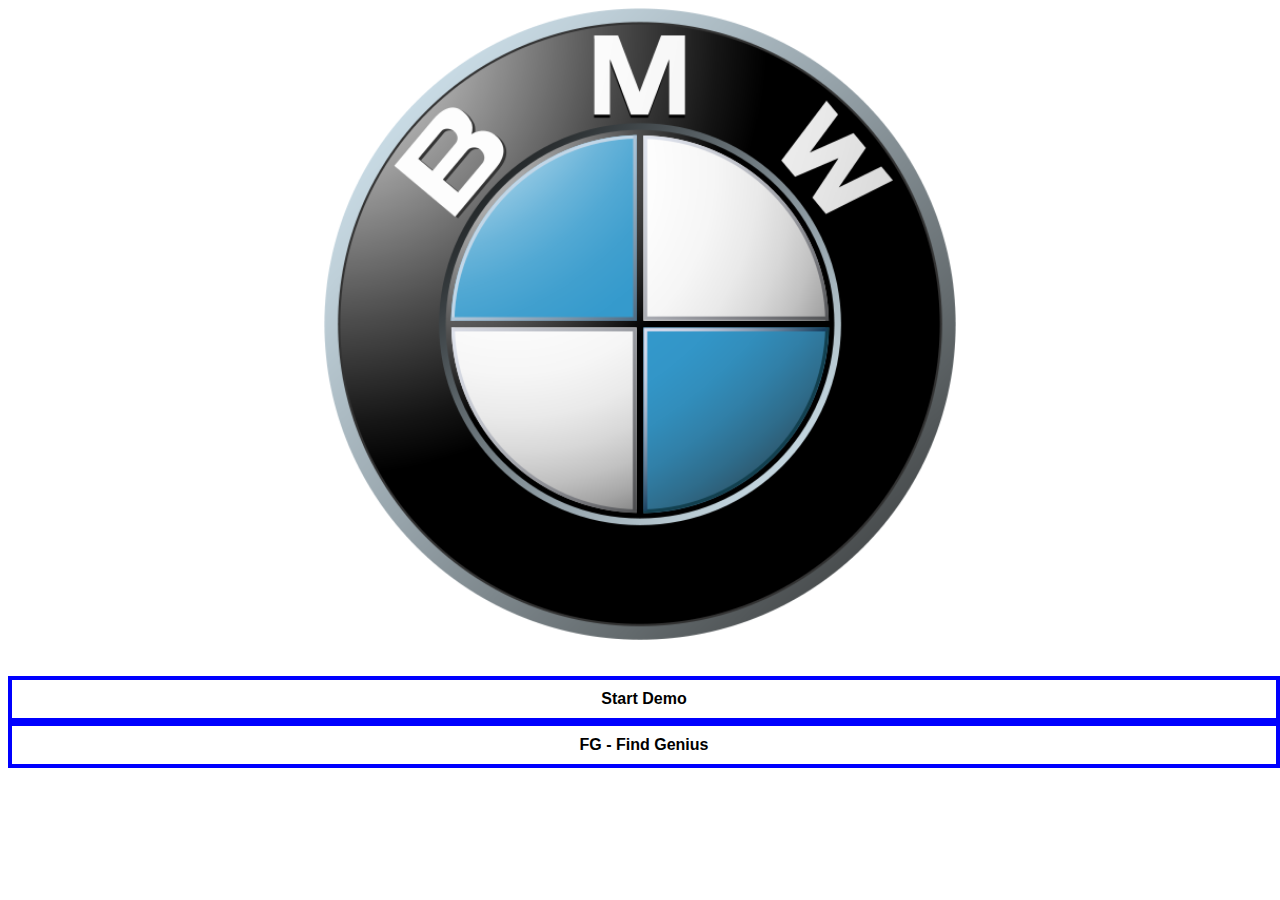
<file: www/index.html>
<!DOCTYPE HTML>
<html>
<head>
    <meta charset="utf-8">
    <meta name="viewport" content="width=device-width, height=device-height, initial-scale=1, maximum-scale=1, user-scalable=no">
    <meta http-equiv="Content-Security-Policy" content="default-src * data:; style-src * 'unsafe-inline'; script-src * 'unsafe-inline' 'unsafe-eval'">
    <script src="components/loader.js"></script>
    <link rel="stylesheet" href="components/loader.css">
    <link rel="stylesheet" href="css/style.css">
    <script>
        // PhoneGap event handler
        document.addEventListener("deviceready", onDeviceReady, false);
        function onDeviceReady() {
            console.log("PhoneGap is ready");
        }
    </script>
</head>
<body>

    <div align="center">
         <img src="./images/BMW.png" width=50% height=auto align="middle" alt="Logo"/>
    </div>
    <br />
    <br />
    <a class="button--large" href="phonegap-demo.html">Start Demo</a>
    <br />
    <a class="button--large" href="main.html">FG - Find Genius</a>
    
</body>
</html>
</file>
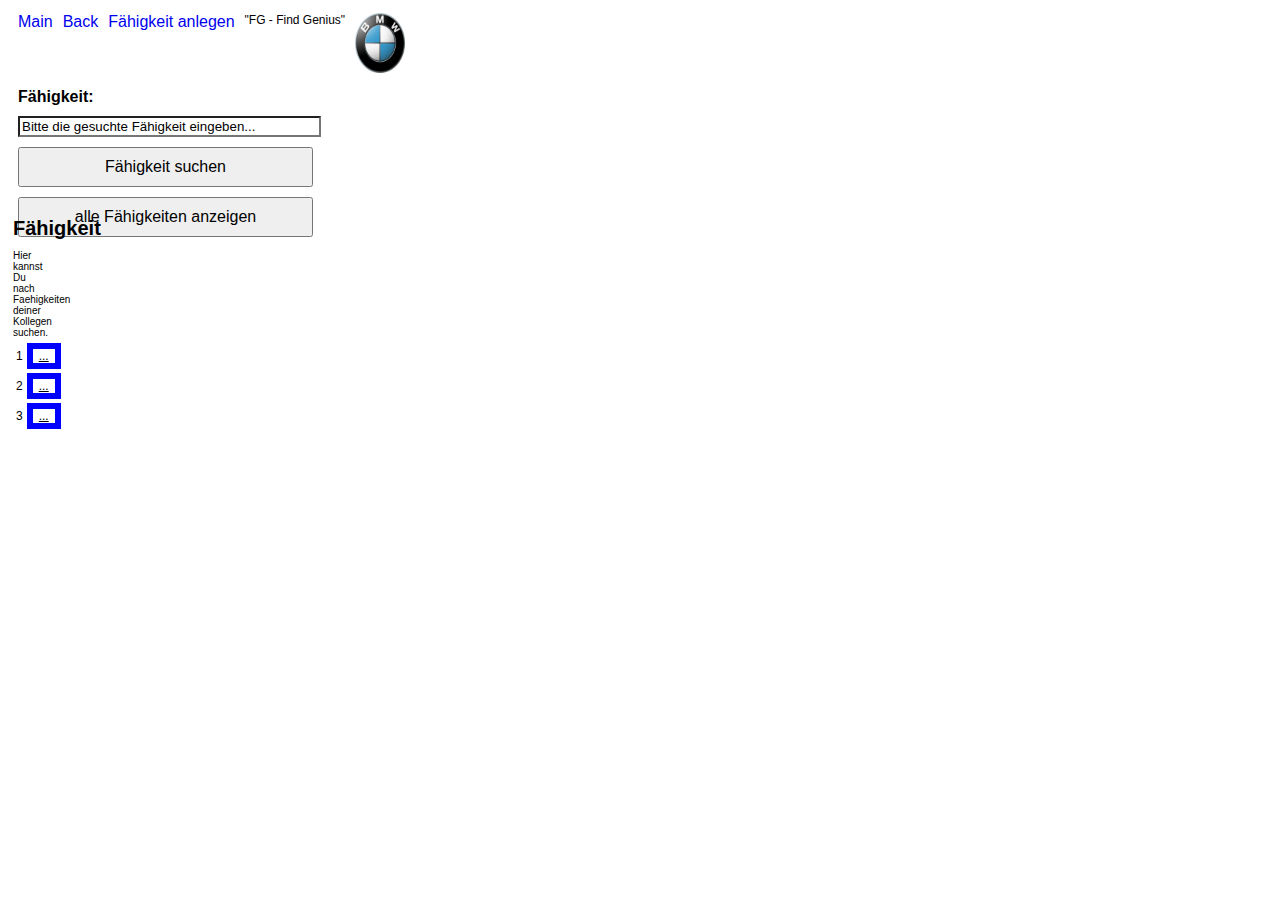
<file: www/faehigkeit.html>
<!DOCTYPE HTML>
<html>
<head>
    <meta charset="utf-8">
    <meta name="viewport" content="width=device-width, initial-scale=1, maximum-scale=1, user-scalable=no">
    <meta http-equiv="Content-Security-Policy" content="default-src * data:; style-src * 'unsafe-inline'; script-src * 'unsafe-inline' 'unsafe-eval'">
    <script src="components/loader.js"></script>
    <link rel="stylesheet" href="components/loader.css">
    <link rel="stylesheet" href="css/style.css">
    <script>
    </script>
    <title>Startseite</title>
</head>
<body>
    <!--Header Navigation-->
    <div class="nav">
        <a class="nav_click" href="./index.html">Main</a>
        <a class="nav_click" href="./main.html">Back</a>
        <a class="nav_click" href="./faehigkeitanlegen.html">F&auml;higkeit anlegen</a>
        <div class="nav_text">"FG - Find Genius"</div> 
        <img class="nav_image" src="./images/BMW.png" width=10% height=auto alt="Logo"/> 
    </div>
    
    <!--Header Fuction-->
    <div class="func">
        <label class="btn_label" for="faehigkeit">F&auml;higkeit:</label>
        <input class="btn_input" type="text" id="faehigkeit" value="Bitte die gesuchte Fähigkeit eingeben..." />
        <div class="btn_empty_small"/>
        <button class="func_btn" type="button" id="btn_getFaehigkeit">Fähigkeit suchen</button>
        <div class="btn_empty_large"/>
        <button class="func_btn" type="button" id="btn_getFaehigkeiten">alle Fähigkeiten anzeigen</button>
    </div>
        
    <!--Content-->
    <h1>F&auml;higkeit</h1>
    <p>Hier kannst Du nach Faehigkeiten deiner Kollegen suchen.</p>

    <table>
        <tr><td>1</td><td><a class="button--small" href="nutzerfaehigkeit.html">...</a></td></tr>
        <tr><td>2</td><td><a class="button--small" href="nutzerfaehigkeit.html">...</a></td></tr>
        <tr><td>3</td><td><a class="button--small" href="nutzerfaehigkeit.html">...</a></td></tr>
    </table>      
</form>
     
</body>
</html>
</file>
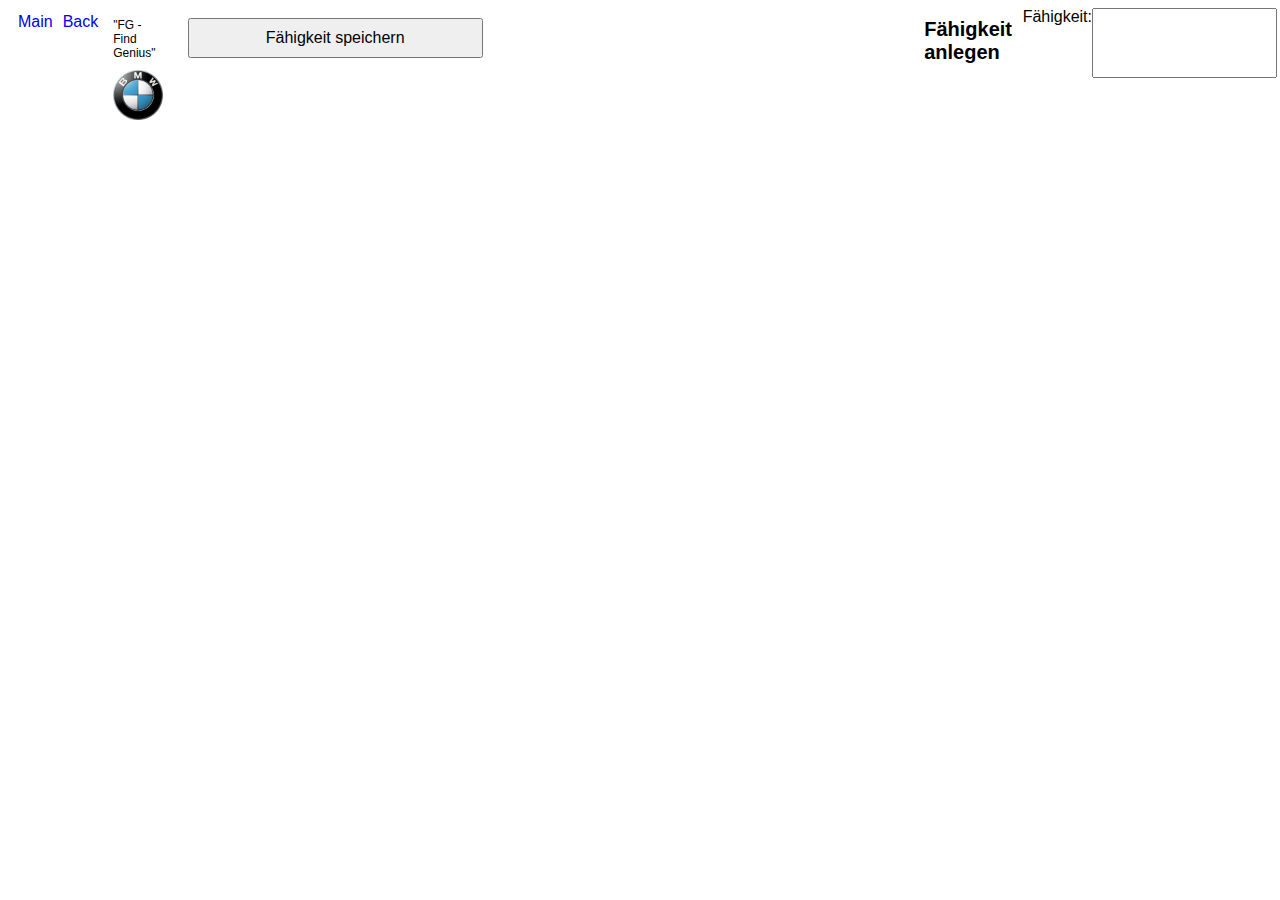
<file: www/faehigkeitanlegen.html>
<!DOCTYPE HTML>
<html>
<head>
    <meta charset="utf-8">
    <meta name="viewport" content="width=device-width, initial-scale=1, maximum-scale=1, user-scalable=no">
    <meta http-equiv="Content-Security-Policy" content="default-src * data:; style-src * 'unsafe-inline'; script-src * 'unsafe-inline' 'unsafe-eval'">
    <script src="components/loader.js"></script>
    <link rel="stylesheet" href="components/loader.css">
    <link rel="stylesheet" href="css/style.css">
    <script>
    </script>
    <title>Startseite</title>
</head>
<body>
    <!--Header Navigation-->
    <div class="nav">
        <a class="nav_click" href="./index.html">Main</a>
        <a class="nav_click" href="./faehigkeit.html">Back</a>
        <div class="nav_empty" />
        <div class="nav_text">"FG - Find Genius"</div> 
        <img class="nav_image" src="./images/BMW.png" width=10% height=auto alt="Logo"/> 
    </div>
    
    <!--Header Fuction-->
    <div class="func">
        <button class="func_btn" type="button" id="btn_saveFaehigkeit">F&auml;higkeit speichern</button>
    </div>

    <h1>F&auml;higkeit anlegen</h1>
    
    <label for="faehigkeit">F&auml;higkeit:</label> 
    <input type="text" id="faehigkeit" value=""><br /><br />
     
</body>
</html>
</file>
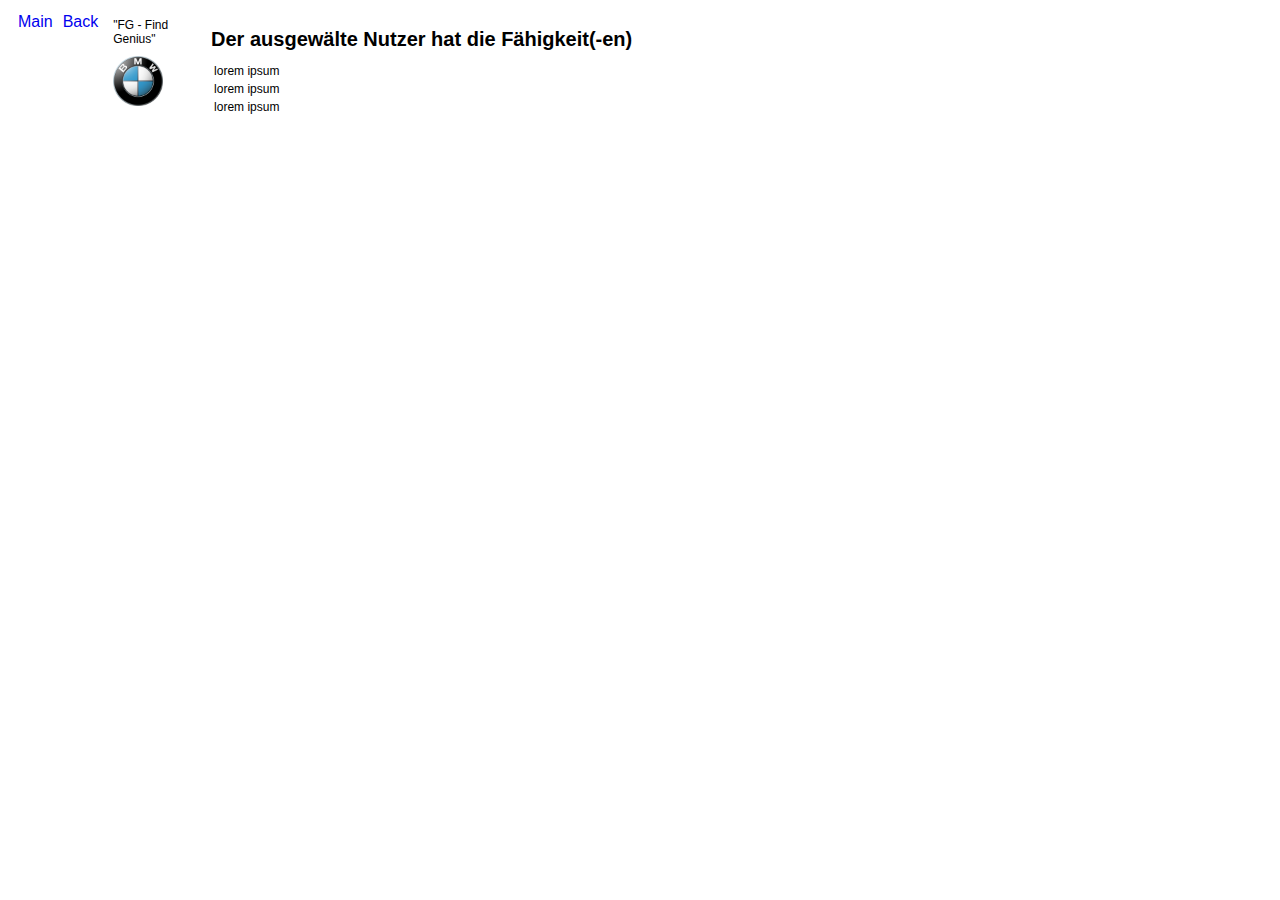
<file: www/faehigkeitenanzeigen.html>
<!DOCTYPE HTML>
<html>
<head>
    <meta charset="utf-8">
    <meta name="viewport" content="width=device-width, height=device-height, initial-scale=1, maximum-scale=1, user-scalable=no">
    <meta http-equiv="Content-Security-Policy" content="default-src *; style-src * 'unsafe-inline'; script-src * 'unsafe-inline' 'unsafe-eval'">
    <link rel="stylesheet" href="components/loader.css">
    <script src="components/loader.js"></script>
    <link rel="stylesheet" href="css/style.css">
    <script>
        //
        // TODO: Write JavaScript code here
        //
    </script>
</head>
<body>
     <!--Header Navigation-->
    <div class="nav">
        <a class="nav_click" href="./index.html">Main</a>
        <a class="nav_click" href="./nutzer.html">Back</a>
        <div class="nav_empty"/>
        <div class="nav_text">"FG - Find Genius"</div> 
        <img class="nav_image" src="./images/BMW.png" width=10% height=auto alt="Logo"/> 
    </div>
    
    <!--Header Fuction-->
    <div class="func">
        <div class="btn_empty_small"/>
    </div>
    
    <h1>Der ausgew&auml;lte Nutzer hat die F&auml;higkeit(-en)</h1>
    
    <table>
        <tr><td>lorem ipsum</td></tr>
        <tr><td>lorem ipsum</td></tr>
        <tr><td>lorem ipsum</td></tr>
    </table>
</body>
</html>
</file>
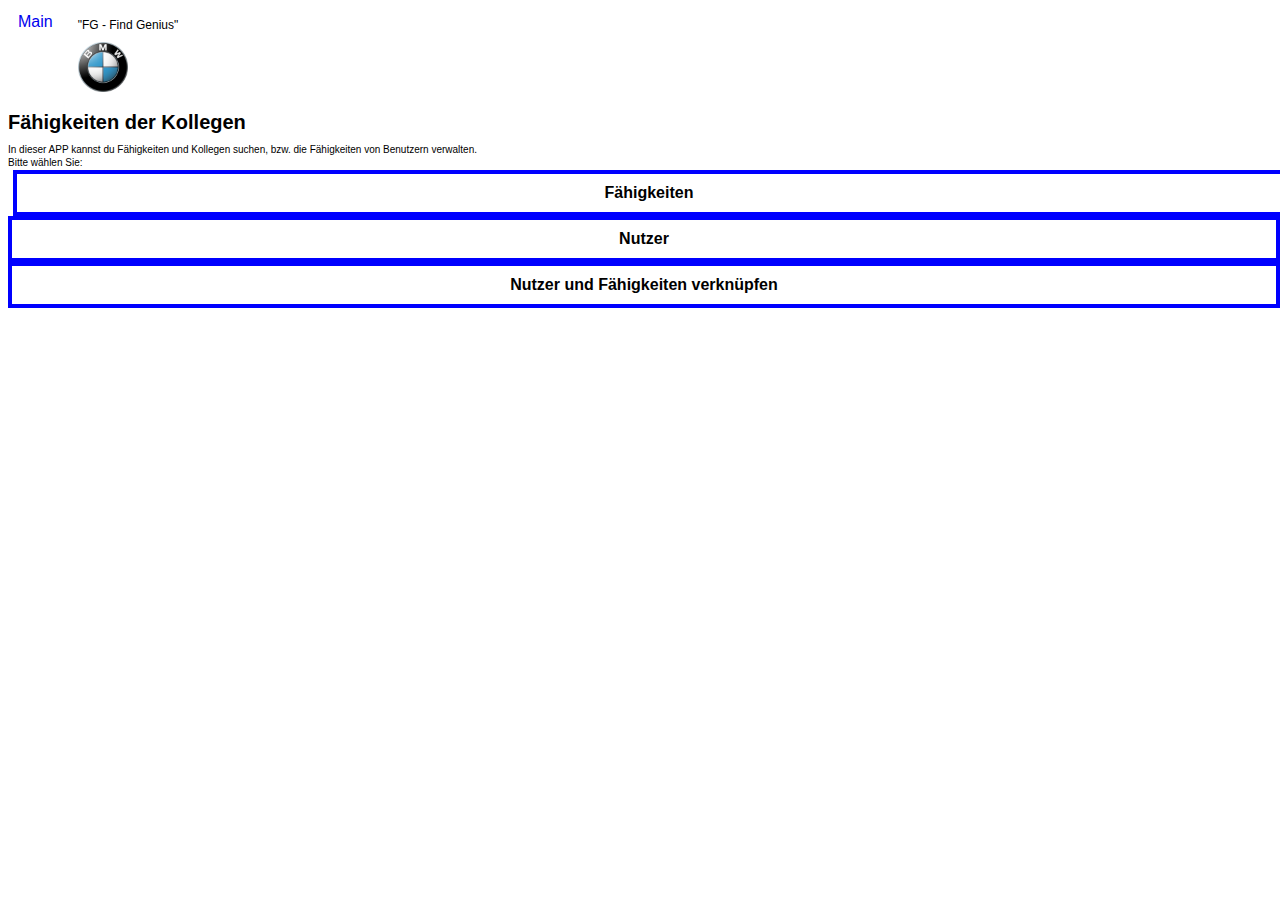
<file: www/main.html>
<!DOCTYPE HTML>
<html>
<head>
    <meta charset="utf-8">
    <meta name="viewport" content="width=device-width, initial-scale=1, maximum-scale=1, user-scalable=no">
    <meta http-equiv="Content-Security-Policy" content="default-src * data:; style-src * 'unsafe-inline'; script-src * 'unsafe-inline' 'unsafe-eval'">
    <script src="components/loader.js"></script>
    <link rel="stylesheet" href="components/loader.css">
    <link rel="stylesheet" href="css/style.css">
    <script>
    </script>
    <title>Startseite</title>
</head>
<body>
    <!--Header Navigation-->
    <div class="nav">
        <a class="nav_click" href="./index.html">Main</a>
        <a class="nav_empty" />
        <a class="nav_empty" />
        <div class="nav_text">"FG - Find Genius"</div> 
        <img class="nav_image" src="./images/BMW.png" width=10% height=auto alt="Logo"/> 
    </div>
        
    <h1>F&auml;higkeiten der Kollegen</h1>
    <p>In dieser APP kannst du F&auml;higkeiten und Kollegen suchen, bzw. die F&auml;higkeiten von Benutzern verwalten. </p>

    <p>Bitte w&auml;hlen Sie:</p>
      
    <a class="button--large" href="./faehigkeit.html">F&auml;higkeiten</a>
    <br />
    <a class="button--large" href="./nutzer.html">Nutzer</a>
    <br />
    <a class="button--large" href="./nfv.html">Nutzer und F&auml;higkeiten verkn&uuml;pfen</a><br />
   
</body>
</html>
</file>
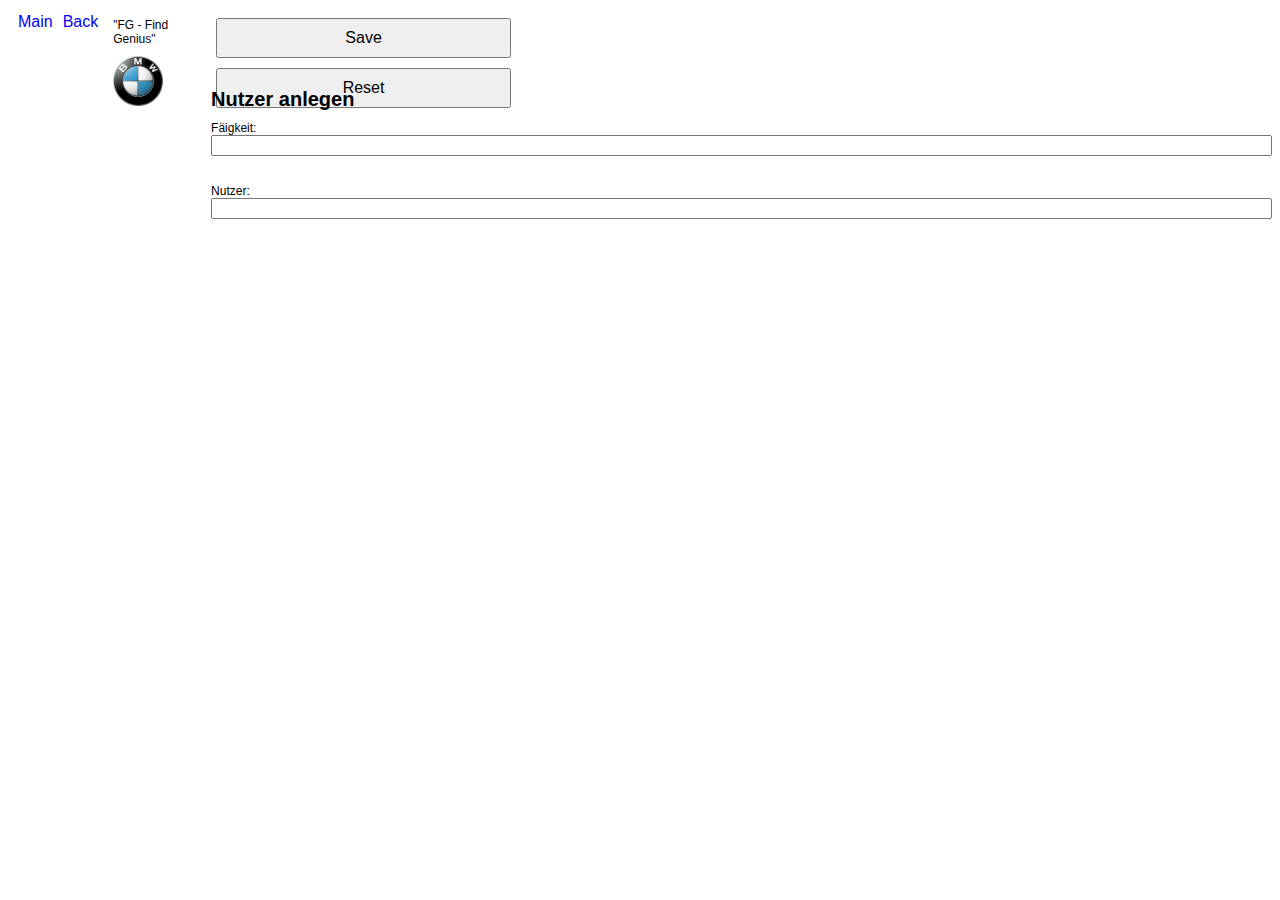
<file: www/nfv.html>
<!DOCTYPE HTML>
<html>
<head>
    <meta charset="utf-8">
    <meta name="viewport" content="width=device-width, initial-scale=1, maximum-scale=1, user-scalable=no">
    <meta http-equiv="Content-Security-Policy" content="default-src * data:; style-src * 'unsafe-inline'; script-src * 'unsafe-inline' 'unsafe-eval'">
    <script src="components/loader.js"></script>
    <link rel="stylesheet" href="components/loader.css">
    <link rel="stylesheet" href="css/style.css">
    <script>
    </script>
    <title>Startseite</title>
</head>
<body>
     <!--Header Navigation-->
    <div class="nav">
        <a class="nav_click" href="./index.html">Main</a>
        <a class="nav_click" href="./main.html">Back</a>
        <div class="nav_empty" />
        <div class="nav_text">"FG - Find Genius"</div> 
        <img class="nav_image" src="./images/BMW.png" width=10% height=auto alt="Logo"/> 
    </div>
    
    <!--Header Fuction-->
    <div class="func">
        <button class="func_btn" type="button" id="btn_save">Save</button>
        <div class="btn_empty_large"/>
        <button class="func_btn" type="button" id="btn_reset">Reset</button>
    </div>

    <h1>Nutzer anlegen</h1>
    
    <label for="faehigkeit">F&auml;igkeit:</label> 
    <input type="text" id="faehigkeit" value=""><br /><br />
    
    <label for="nutzer">Nutzer:</label> 
    <input type="text" id="nutzer" value=""><br /><br />
     
</body>
</html>
</file>
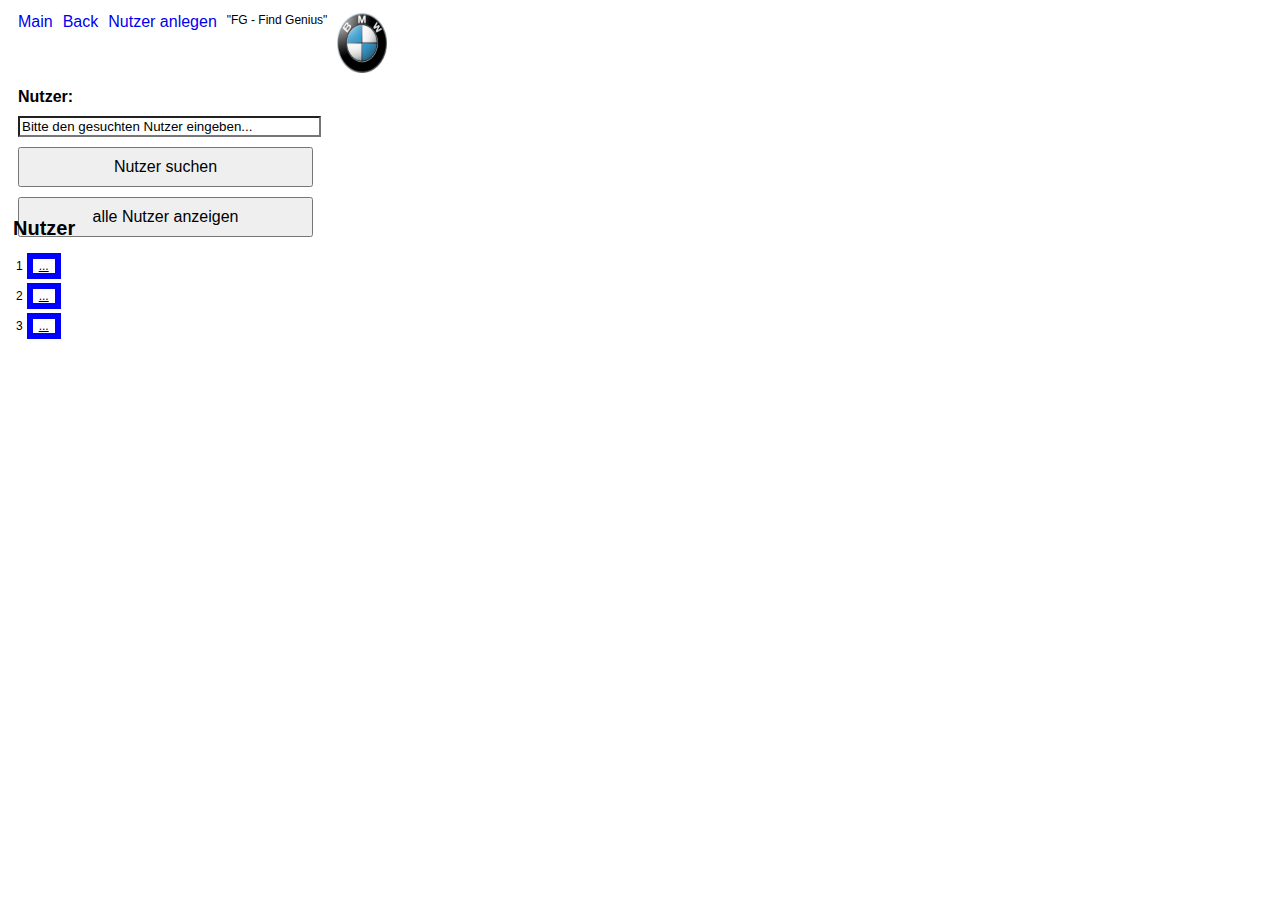
<file: www/nutzer.html>
<!DOCTYPE HTML>
<html>
<head>
    <meta charset="utf-8">
    <meta name="viewport" content="width=device-width, initial-scale=1, maximum-scale=1, user-scalable=no">
    <meta http-equiv="Content-Security-Policy" content="default-src * data:; style-src * 'unsafe-inline'; script-src * 'unsafe-inline' 'unsafe-eval'">
    <script src="components/loader.js"></script>
    <link rel="stylesheet" href="components/loader.css">
    <link rel="stylesheet" href="css/style.css">
    <script>
    </script>
    <title>Startseite</title>
</head>
<body>
     <!--Header Navigation-->
    <div class="nav">
        <a class="nav_click" href="./index.html">Main</a>
        <a class="nav_click" href="./main.html">Back</a>
        <a class="nav_click" href="./nutzeranlegen.html">Nutzer anlegen</a>
        <div class="nav_text">"FG - Find Genius"</div> 
        <img class="nav_image" src="./images/BMW.png" width=10% height=auto alt="Logo"/> 
    </div>
    
    <!--Header Fuction-->
    <div class="func">
        <label class="btn_label" for="nutzer">Nutzer:</label>
        <input class="btn_input" type="text" id="nutzer" value="Bitte den gesuchten Nutzer eingeben..." />
        <div class="btn_empty_small"/>
        <button class="func_btn" type="button" id="btn_getUser">Nutzer suchen</button>
        <div class="btn_empty_large"/>
        <button class="func_btn" type="button" id="btn_getUsers">alle Nutzer anzeigen</button>
    </div>

    <h1>Nutzer</h1>

    <table>
        <tr><td>1</td><td><a class="button--small" href="faehigkeitennutzer.html">...</a></td></tr>
        <tr><td>2</td><td><a class="button--small" href="faehigkeitennutzer.html">...</a></td></tr>
        <tr><td>3</td><td><a class="button--small" href="faehigkeitennutzer.html">...</a></td></tr>
    </table>      
    </form>
     
</body>
</html>
</file>
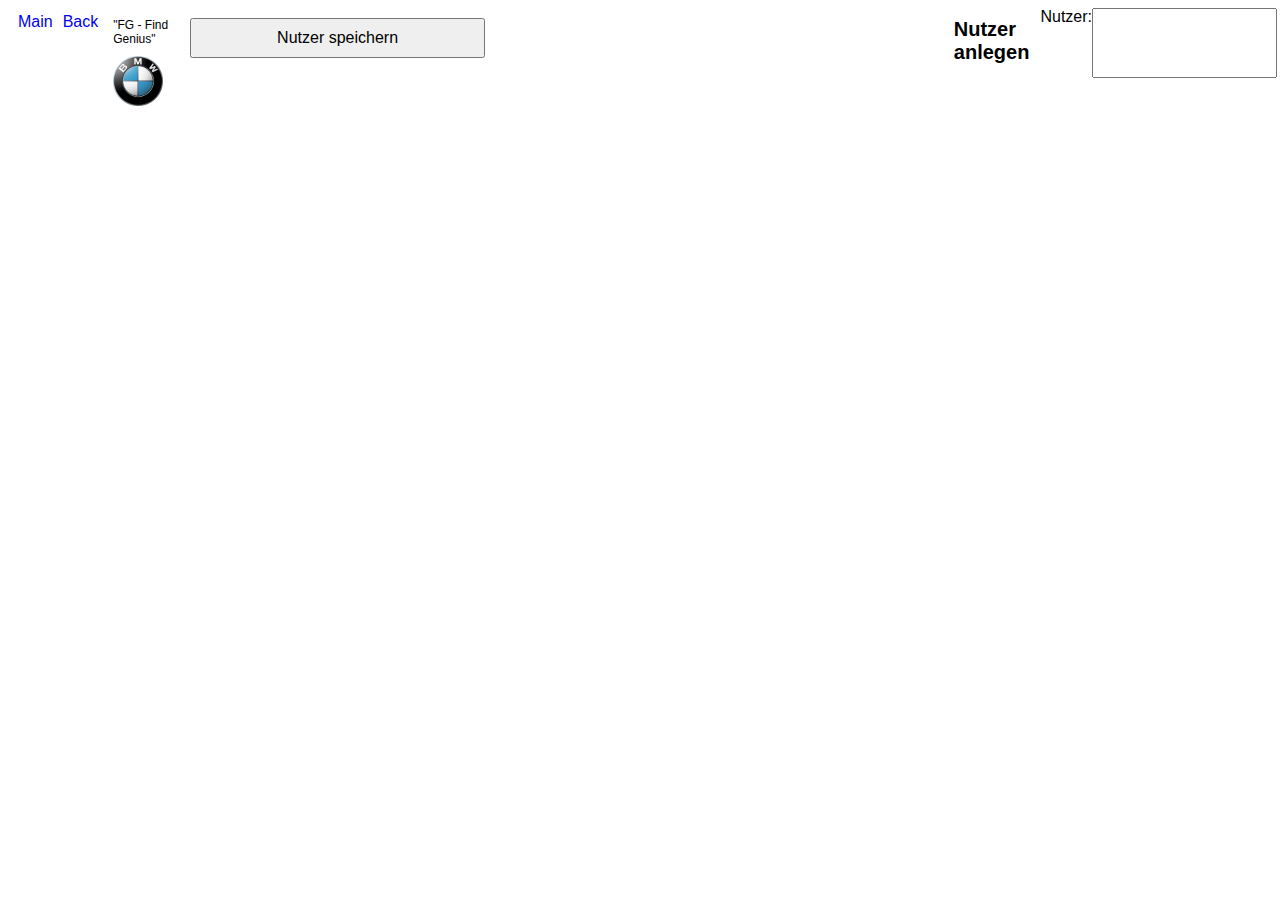
<file: www/nutzeranlegen.html>
<!DOCTYPE HTML>
<html>
<head>
    <meta charset="utf-8">
    <meta name="viewport" content="width=device-width, initial-scale=1, maximum-scale=1, user-scalable=no">
    <meta http-equiv="Content-Security-Policy" content="default-src * data:; style-src * 'unsafe-inline'; script-src * 'unsafe-inline' 'unsafe-eval'">
    <script src="components/loader.js"></script>
    <link rel="stylesheet" href="components/loader.css">
    <link rel="stylesheet" href="css/style.css">
    <script>
    </script>
    <title>Startseite</title>
</head>
<body>
     <!--Header Navigation-->
    <div class="nav">
        <a class="nav_click" href="./index.html">Main</a>
        <a class="nav_click" href="./nutzer.html">Back</a>
        <div class="nav_empty" />
        <div class="nav_text">"FG - Find Genius"</div> 
        <img class="nav_image" src="./images/BMW.png" width=10% height=auto alt="Logo"/> 
    </div>
    
    <!--Header Fuction-->
    <div class="func">
        <button class="func_btn" type="button" id="btn_saveNutzer">Nutzer speichern</button>
    </div>

    <h1>Nutzer anlegen</h1>
    
    <label for="nutzer">Nutzer:</label> 
    <input type="text" id="nutzer" value=""><br /><br />
         
</body>
</html>
</file>
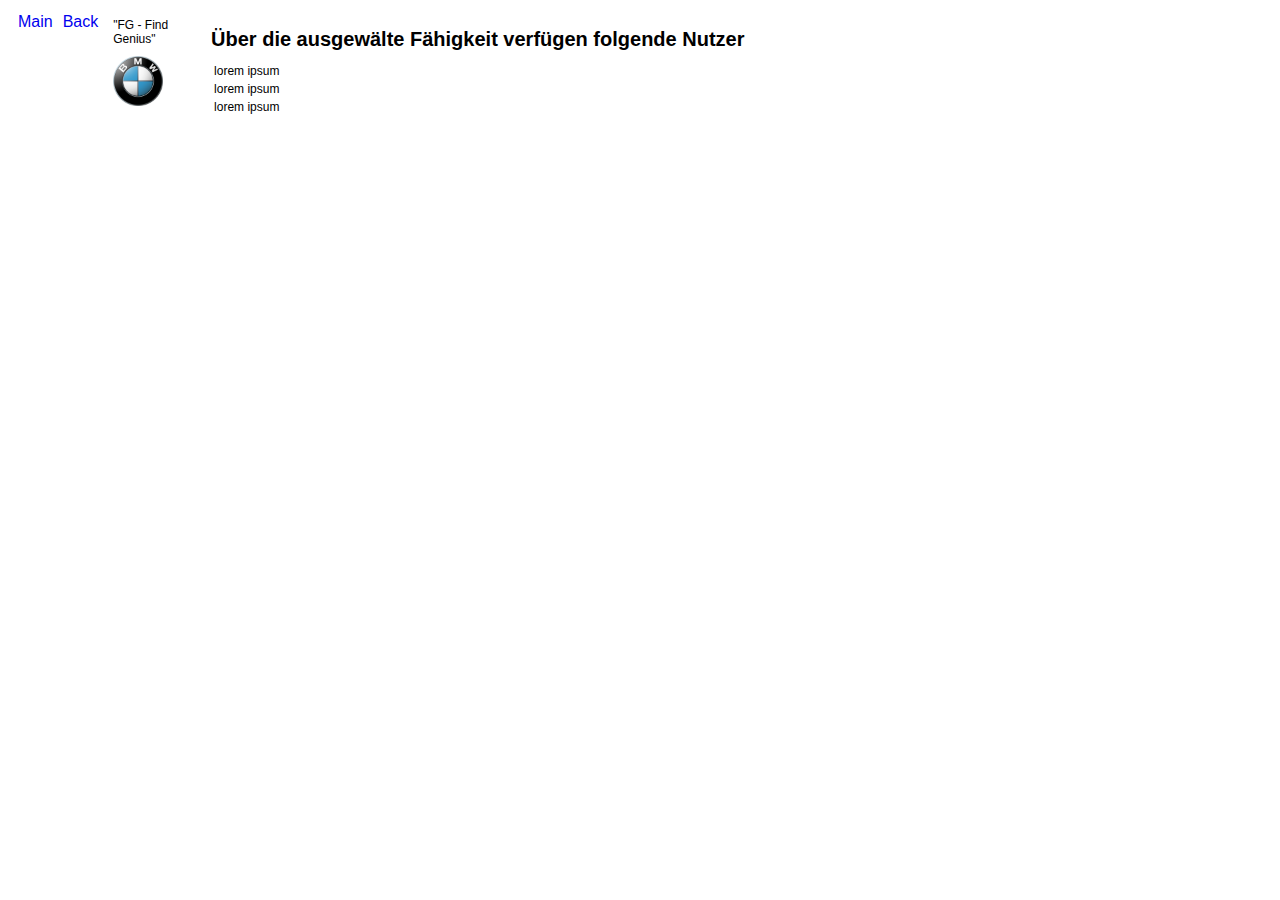
<file: www/nutzeranzeigen.html>
<!DOCTYPE HTML>
<html>
<head>
    <meta charset="utf-8">
    <meta name="viewport" content="width=device-width, height=device-height, initial-scale=1, maximum-scale=1, user-scalable=no">
    <meta http-equiv="Content-Security-Policy" content="default-src *; style-src * 'unsafe-inline'; script-src * 'unsafe-inline' 'unsafe-eval'">
    <link rel="stylesheet" href="components/loader.css">
    <script src="components/loader.js"></script>
    <link rel="stylesheet" href="css/style.css">
    <script>
        //
        // TODO: Write JavaScript code here
        //
    </script>
</head>
<body>
    <!--Header Navigation-->
    <div class="nav">
        <a class="nav_click" href="./index.html">Main</a>
        <a class="nav_click" href="./faehigkeit.html">Back</a>
        <div class="nav_empty"/>
        <div class="nav_text">"FG - Find Genius"</div> 
        <img class="nav_image" src="./images/BMW.png" width=10% height=auto alt="Logo"/> 
    </div>
    
    <!--Header Fuction-->
    <div class="func">
        <div class="btn_empty_small"/>
    </div>

    <h1>&Uuml;ber die ausgew&auml;lte F&auml;higkeit verf&uuml;gen folgende Nutzer</h1>
    
    <table>
        <tr><td>lorem ipsum</td></tr>
        <tr><td>lorem ipsum</td></tr>
        <tr><td>lorem ipsum</td></tr>
    </table>
    
</body>
</html>
</file>
<file: www/components/loader.css>
/**
 * This is an auto-generated code by Monaca JS/CSS Components.
 * Please do not edit by hand.
 */

/*** <GENERATED> ***/
</file>
<file: www/css/style.css>
body {
/**    padding: 5px; **/
    background-color: white;
    font-family: 'Arial';
}
/** ********************************************************************************* **/
.nav {
 height: 70px;
 width: 100%;
 margin: 5px;
 background-color: white;
    display: -webkit-flex;
    display: flex;
    /*-webkit-flex-direction: column;
    flex-direction: column; */
 
}

.nav_image {
    background-color: transparent;
    width: 50px;
     margin: 5px;
}

.nav_click {
    background-color: transparent;
    text-decoration: none;
    width: auto;
    height: auto;
    margin: 5px;
}

.nav_text {
    background-color: transparent;
    width: auto;
    height: auto;
    font-size: 12px;
    margin: 5px;
}

.nav_empty {
    background-color: transparent;
    width: auto;
    height: auto;
    margin: 5px;
}

/*******************************************************************************************/

.func {
 height: 350px;
 width: 100%;
 margin: 5px;
 font-size: 12px;
    display: -webkit-flex;
    display: flex;
    webkit-flex-direction: column;
    flex-direction: column;
 
}

.func_btn {
    width: 295px;
    height: 40px;
    margin: 5px;
    font-size: 16px;
}

.btn_label {
    background-color: transparent;
    width: 295px;
    height: auto;
    margin: 5px;
    font-size: 16px;
    font-weight: bold;
}

.btn_input {
    background-color: white;
    width: 295px;
    height: auto;
    margin: 5px;
 }



.btn_empty_small
{
    width: 5px;
    height: 5px;
 }

.btn_empty_medium
{
 
    width: 10px;
    height: 10px;
 }

.btn_empty_large
{
 
    width: 15px;
    height: 15px;
 }



/** ********************************************************************************* **/
h1 {
   text-align: left;
    font-size: 20px;
    padding: 0;
    margin: 10px 0 10px 0;
    color: black;
}

h2 {
    text-align: left;
    font-size: 18px;
    padding: 0;
    margin: 8px 0 8px 0;
    color: black;
}
h3 {
   text-align: left;
    font-size: 16px;
    padding: 0;
    margin: 6px 0 6px 0;
    color: black;
}

h4 {
    text-align: left;
    font-size: 14px;
    padding: 0;
    margin: 4px 0 4px 0;
    color: black;
}

h5 {
    text-align: left;
    font-size: 12px;
    padding: 0;
    margin: 2px 0 2px 0;
    color: black;
}

h6 {
    text-align: left;
    font-size: 10px;
    padding: 0;
    margin: 2px 0 2px 0;
    color: black;
}


p {
    text-align: left;
    font-size: 10px;
    padding: 0;
    margin: 2px 0 2px 0;
    color: black;
}
/**
 * Large Button Component
 * http://components.onsenui.io/
 */
.button--large {
    text-decoration: none;
    font-weight: bold;
  margin: 5px 0 5x 0;
  padding-top: 10px;
  padding-bottom: 10px;
  text-align: center;
  position: relative;
  display: inline-block;
  vertical-align: middle;
  background-color: transparent;
  color: black;
  font-family: 'Arial';
  width: 100%;
  /**height: 100%; **/
  
  
  background-color:    transparent;
        border-width:        4px;
        border-style:        solid;
        border-color:        blue;
    /**border-right-color:  black;
    border-bottom-color: black;**/
    
}

.button--medium {
  text-align: center;
  position: relative;
  display: inline-block;
  vertical-align: top;
  background-color: transparent;
  color: black;
  font-family: 'Arial';
  width: 100%;
  
  
  background-color:    transparent;
        border-width:        6px;
        border-style:        solid;
        border-color:        blue;
  
    
}

.button--small {
  text-align: center;
  position: relative;
  display: inline-block;
  vertical-align: top;
  background-color: transparent;
  color: black;
  font-family: 'Arial';
  width: 100%;
  
  
  background-color:    transparent;
        border-width:        6px;
        border-style:        solid;
        border-color:        blue;
</file>
